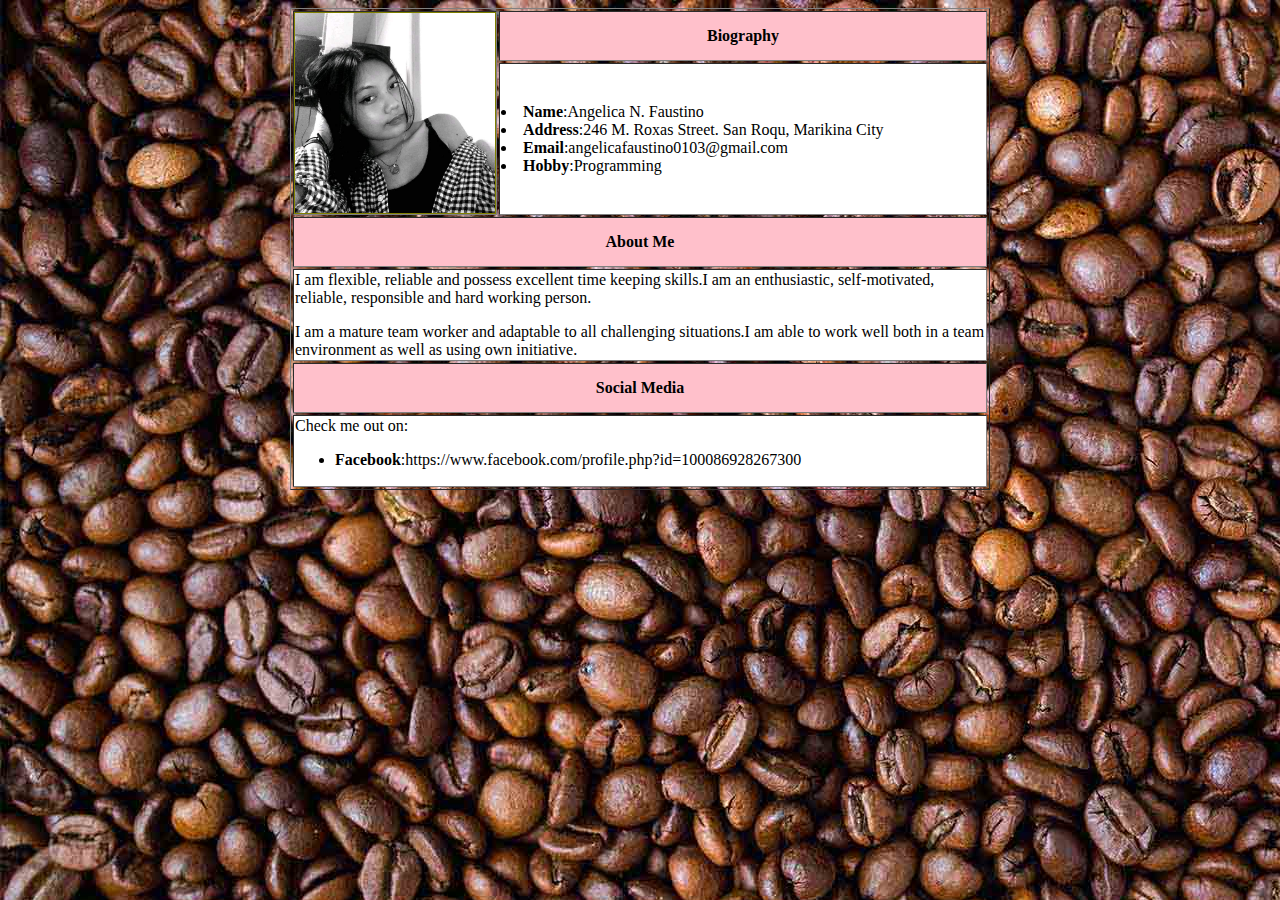
<file: Angge.html>
<html>
<head>
     <title>My Biography</title>
</head>
<body background="img/bg.jpg">
      <center>
      <table width="700px" border="1">
      <tr bgcolor="olive">
         <td rowspan="2">
         <img src="img/angge.jpeg" height="200px" width="200">
         </td>
         <th width="500px" height="50px" bgcolor="pink">Biography </th>
         </tr>
         <tr bgcolor="white">
           <td>
           <li><b>Name</b>:Angelica N. Faustino</li>
           <li><b>Address</b>:246 M. Roxas Street. San Roqu, Marikina City</li>
           <li><b>Email</b>:angelicafaustino0103@gmail.com</li>
         
           <li><b>Hobby</b>:Programming</li>
           <ul>
           </td>
           </tr>
           <tr>
             <th colspan="2" height="50px" bgcolor="pink">About Me </th>
             </tr>
             <tr bgcolor="white">
             <td colspan="2"><p>I am flexible, reliable and possess excellent time keeping skills.I am an enthusiastic, self-motivated, reliable, responsible and hard working person.</p> I am a mature team worker and adaptable to all challenging situations.I am able to work well both in a team environment as well as using own initiative.</td>
             </tr>
             <tr>
             <th colspan="2" height="50px" bgcolor="pink">Social Media</th>
             </tr>
             <td colspan="2" bgcolor="white">
             <p>Check me out on:</p>
             <ul>
                <li><b>Facebook</b>:https://www.facebook.com/profile.php?id=100086928267300</li>

              </ul>
        </td>
        </ul>
        </table>
        </center>
        </body>
        </html>
</file>
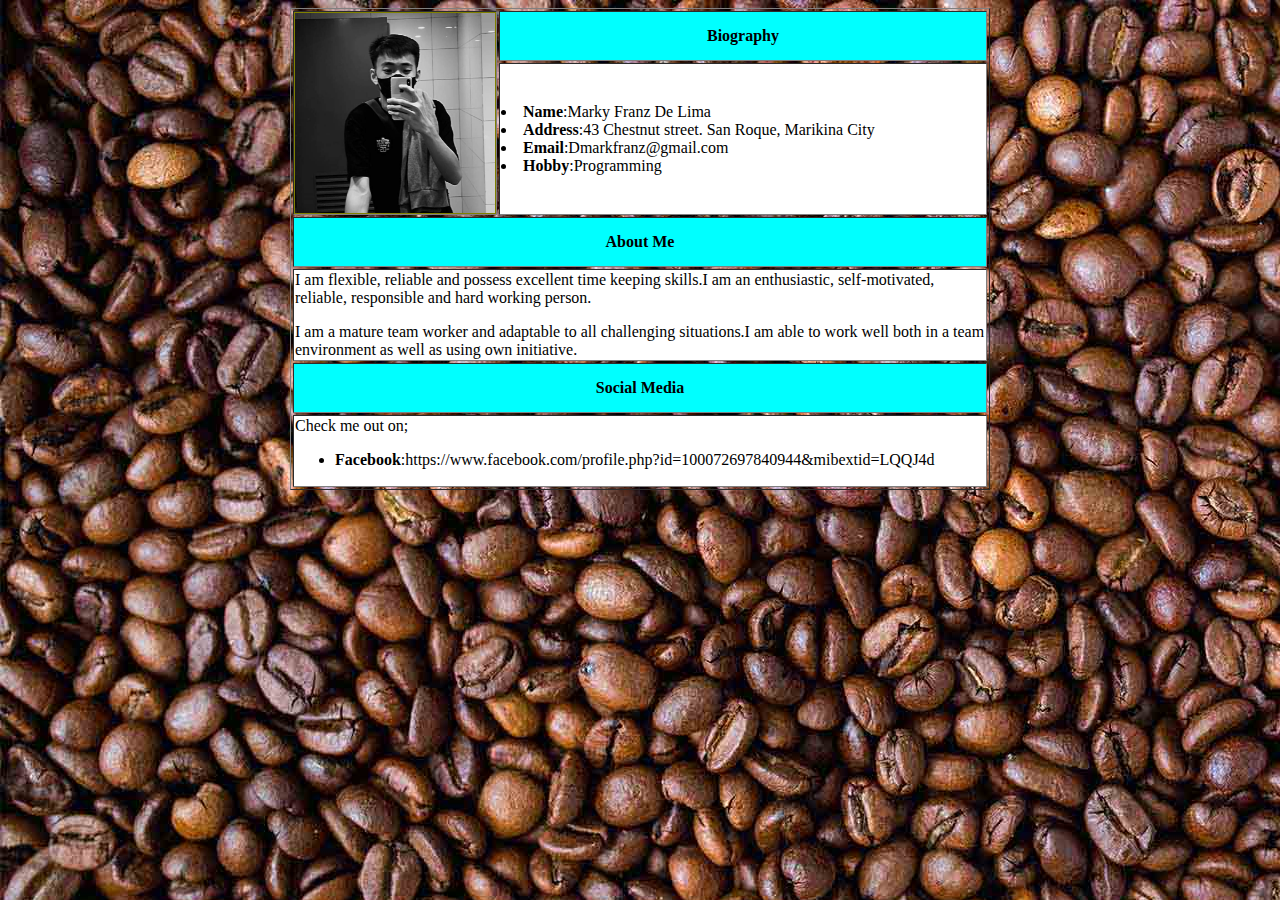
<file: Mark.html>
<html>
<head>
     <title>My Biography</title>
</head>
<body background="img/bg.jpg">
      <center>
      <table width="700px" border="1">
      <tr bgcolor="olive">
         <td rowspan="2">
         <img src="img/Mark.png" height="200px" width="200">
         </td>
         <th width="500px" height="50px" bgcolor="cyan">Biography </th>
         </tr>
         <tr bgcolor="white">
           <td>
           <li><b>Name</b>:Marky Franz De Lima</li>
           <li><b>Address</b>:43 Chestnut street. San Roque, Marikina City</li>
           <li><b>Email</b>:Dmarkfranz@gmail.com</li>
         
           <li><b>Hobby</b>:Programming</li>
           <ul>
           </td>
           </tr>
           <tr>
             <th colspan="2" height="50px" bgcolor="cyan">About Me </th>
             </tr>
             <tr bgcolor="white">
             <td colspan="2"><p>I am flexible, reliable and possess excellent time keeping skills.I am an enthusiastic, self-motivated, reliable, responsible and hard working person.</p> I am a mature team worker and adaptable to all challenging situations.I am able to work well both in a team environment as well as using own initiative.</td>
             </tr>
             <tr>
             <th colspan="2" height="50px" bgcolor="cyan">Social Media</th>
             </tr>
             <td colspan="2" bgcolor="white">
             <p>Check me out on;</p>
             <ul>
                <li><b>Facebook</b>:https://www.facebook.com/profile.php?id=100072697840944&mibextid=LQQJ4d</li>

              </ul>
        </td>
        </ul>
        </table>
        </center>
        </body>
        </html>
</file>
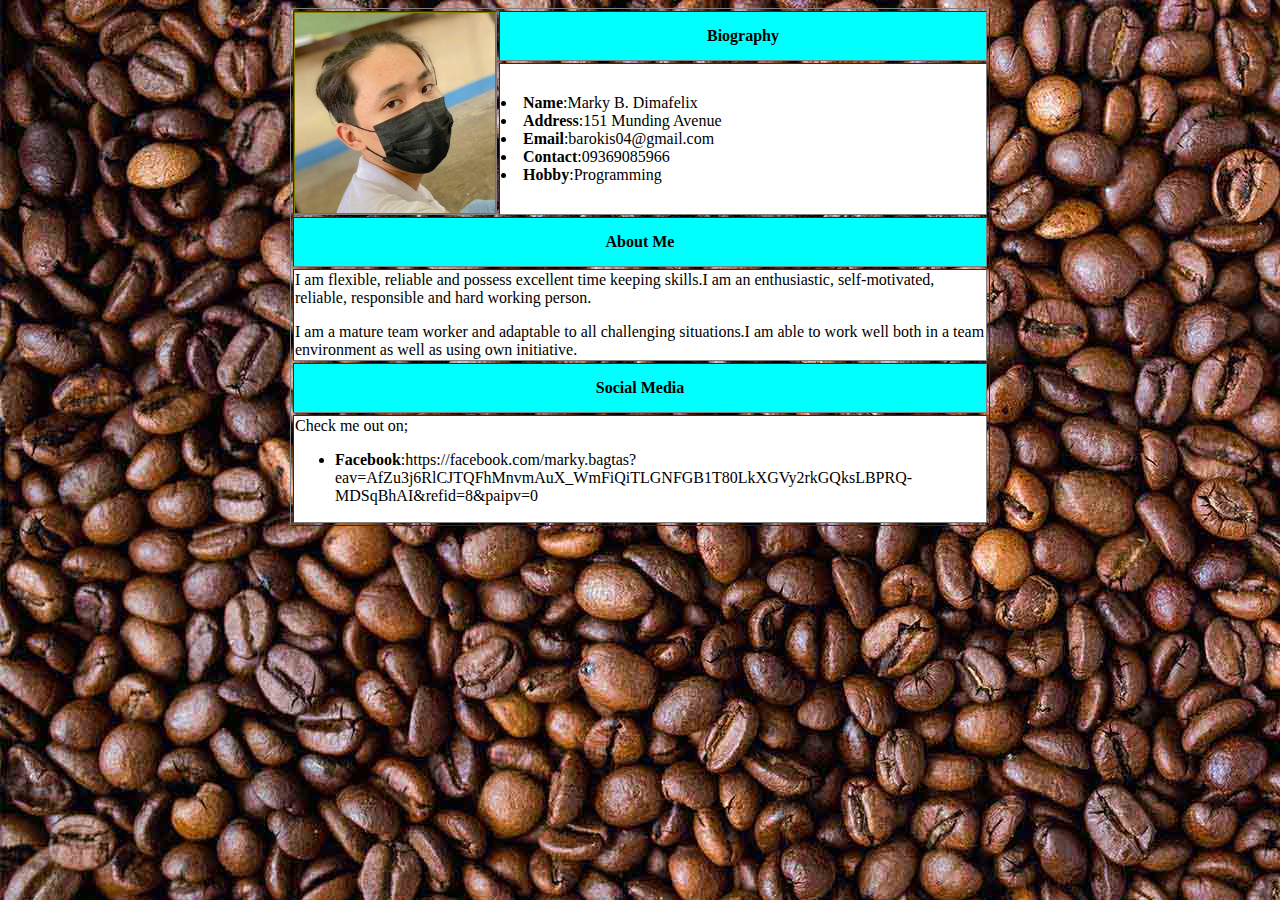
<file: Marky.html>
<html>
<head>
     <title>My Biography</title>
</head>
<body background="img/bg.jpg">
      <center>
      <table width="700px" border="1">
      <tr bgcolor="olive">
         <td rowspan="2">
         <img src="img/Marky.jpg" height="200px" width="200">
         </td>
         <th width="500px" height="50px" bgcolor="cyan">Biography </th>
         </tr>
         <tr bgcolor="white">
           <td>
           <li><b>Name</b>:Marky B. Dimafelix</li>
           <li><b>Address</b>:151 Munding Avenue</li>
           <li><b>Email</b>:barokis04@gmail.com</li>
           <li><b>Contact</b>:09369085966</li>
           <li><b>Hobby</b>:Programming</li>
           <ul>
           </td>
           </tr>
           <tr>
             <th colspan="2" height="50px" bgcolor="cyan">About Me </th>
             </tr>
             <tr bgcolor="white">
             <td colspan="2"><p>I am flexible, reliable and possess excellent time keeping skills.I am an enthusiastic, self-motivated, reliable, responsible and hard working person.</p> I am a mature team worker and adaptable to all challenging situations.I am able to work well both in a team environment as well as using own initiative.</td>
             </tr>
             <tr>
             <th colspan="2" height="50px" bgcolor="cyan">Social Media</th>
             </tr>
             <td colspan="2" bgcolor="white">
             <p>Check me out on;</p>
             <ul>
                <li><b>Facebook</b>:https://facebook.com/marky.bagtas?eav=AfZu3j6RlCJTQFhMnvmAuX_WmFiQiTLGNFGB1T80LkXGVy2rkGQksLBPRQ-MDSqBhAI&refid=8&paipv=0</li>

              </ul>
        </td>
        </ul>
        </table>
        </center>
        </body>
        </html>
</file>
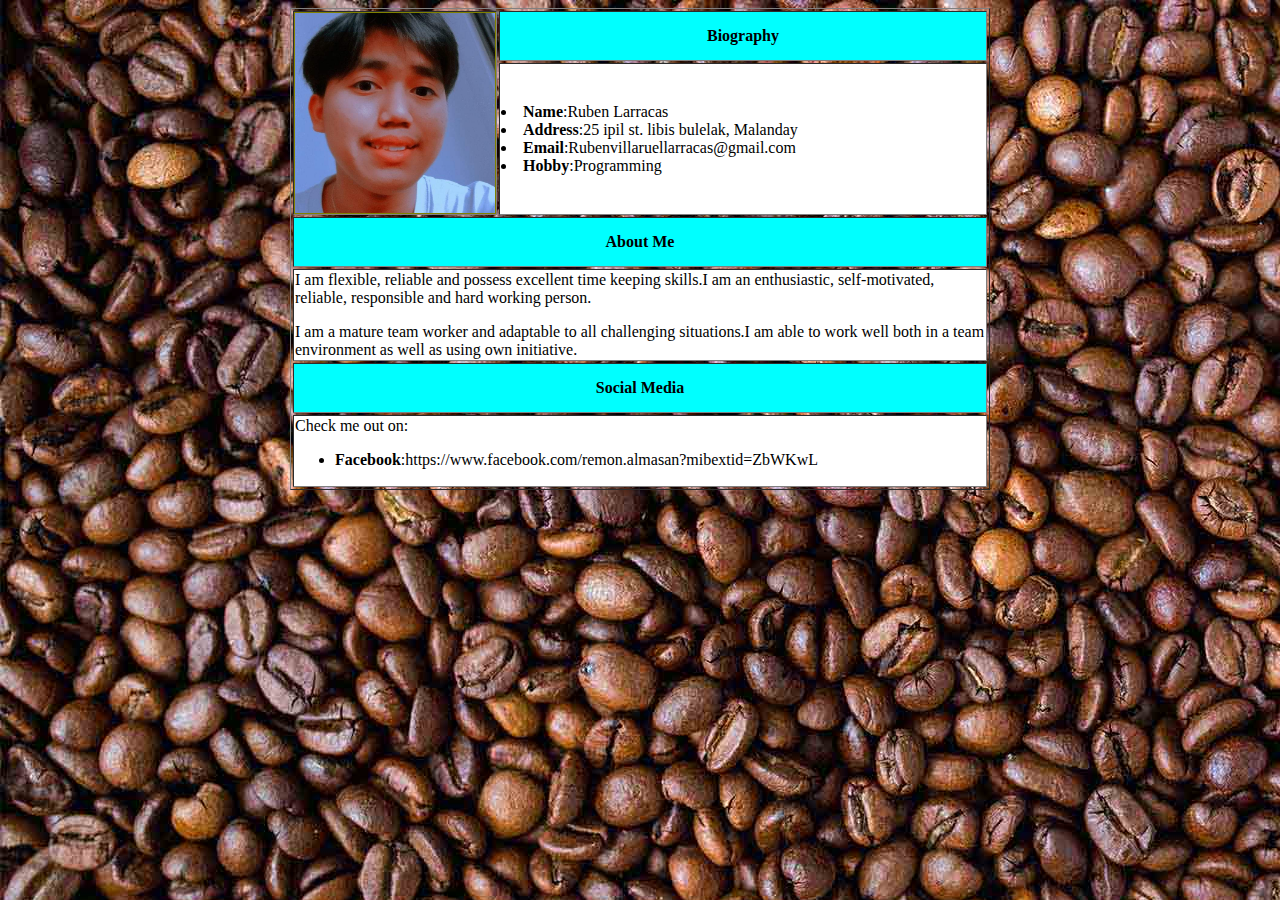
<file: ruben.html>
<html>
<head>
     <title>My Biography</title>
</head>
<body background="img/bg.jpg">
      <center>
      <table width="700px" border="1">
      <tr bgcolor="olive">
         <td rowspan="2">
         <img src="img/ruben.jpg" height="200px" width="200">
         </td>
         <th width="500px" height="50px" bgcolor="cyan">Biography </th>
         </tr>
         <tr bgcolor="white">
           <td>
           <li><b>Name</b>:Ruben Larracas</li>
           <li><b>Address</b>:25 ipil st. libis bulelak, Malanday </li>
           <li><b>Email</b>:Rubenvillaruellarracas@gmail.com</li>
         
           <li><b>Hobby</b>:Programming</li>
           <ul>
           </td>
           </tr>
           <tr>
             <th colspan="2" height="50px" bgcolor="cyan">About Me </th>
             </tr>
             <tr bgcolor="white">
             <td colspan="2"><p>I am flexible, reliable and possess excellent time keeping skills.I am an enthusiastic, self-motivated, reliable, responsible and hard working person.</p> I am a mature team worker and adaptable to all challenging situations.I am able to work well both in a team environment as well as using own initiative.</td>
             </tr>
             <tr>
             <th colspan="2" height="50px" bgcolor="cyan">Social Media</th>
             </tr>
             <td colspan="2" bgcolor="white">
             <p>Check me out on:</p>
             <ul>
                <li><b>Facebook</b>:https://www.facebook.com/remon.almasan?mibextid=ZbWKwL</li>

              </ul>
        </td>
        </ul>
        </table>
        </center>
        </body>
        </html>
</file>
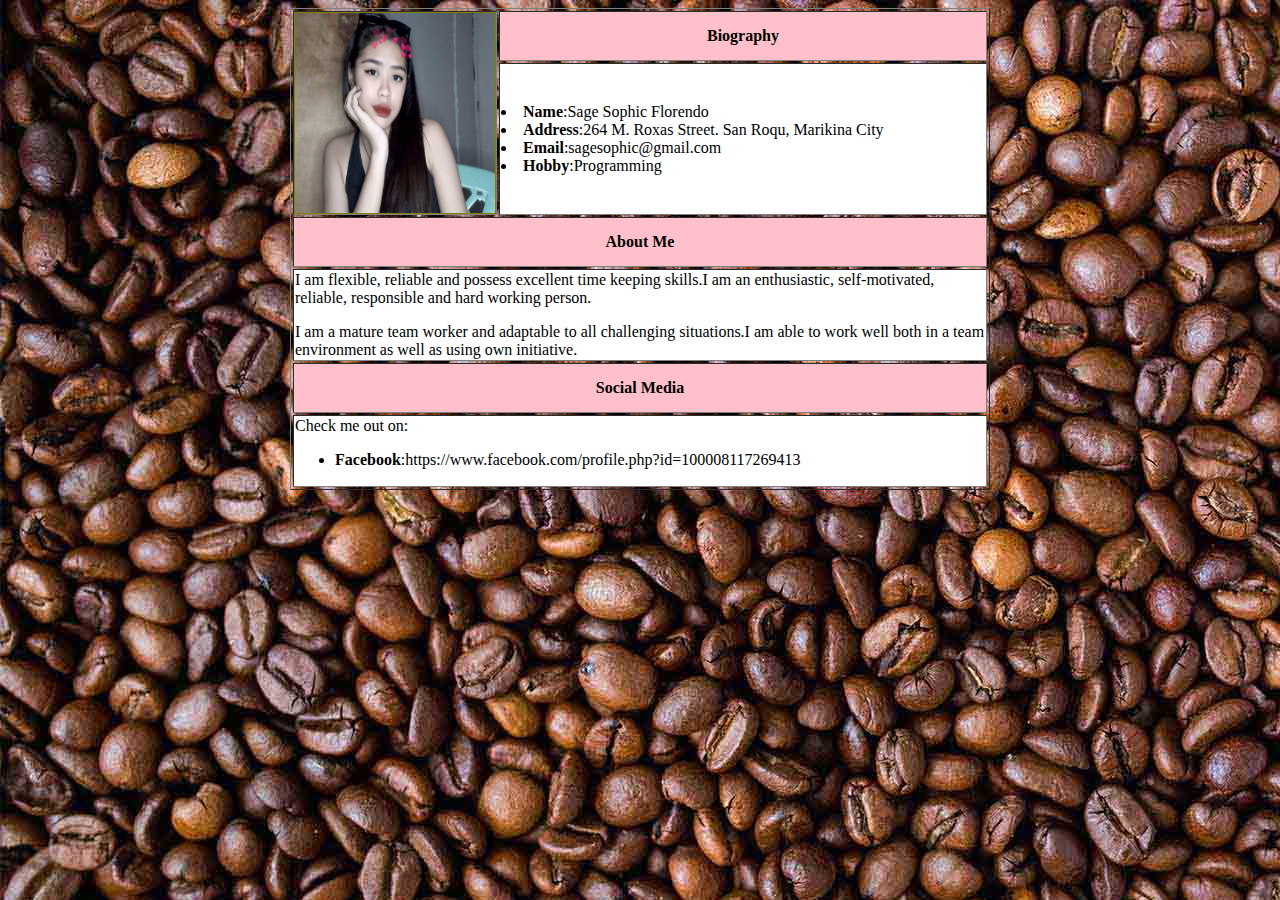
<file: Sage.html>
<html>
<head>
     <title>My Biography</title>
</head>
<body background="img/bg.jpg">
      <center>
      <table width="700px" border="1">
      <tr bgcolor="olive">
         <td rowspan="2">
         <img src="img/Florendo.jpeg" height="200px" width="200">
         </td>
         <th width="500px" height="50px" bgcolor="pink">Biography </th>
         </tr>
         <tr bgcolor="white">
           <td>
           <li><b>Name</b>:Sage Sophic Florendo</li>
           <li><b>Address</b>:264 M. Roxas Street. San Roqu, Marikina City</li>
           <li><b>Email</b>:sagesophic@gmail.com</li>
         
           <li><b>Hobby</b>:Programming</li>
           <ul>
           </td>
           </tr>
           <tr>
             <th colspan="2" height="50px" bgcolor="pink">About Me </th>
             </tr>
             <tr bgcolor="white">
             <td colspan="2"><p>I am flexible, reliable and possess excellent time keeping skills.I am an enthusiastic, self-motivated, reliable, responsible and hard working person.</p> I am a mature team worker and adaptable to all challenging situations.I am able to work well both in a team environment as well as using own initiative.</td>
             </tr>
             <tr>
             <th colspan="2" height="50px" bgcolor="pink">Social Media</th>
             </tr>
             <td colspan="2" bgcolor="white">
             <p>Check me out on:</p>
             <ul>
                <li><b>Facebook</b>:https://www.facebook.com/profile.php?id=100008117269413</li>

              </ul>
        </td>
        </ul>
        </table>
        </center>
        </body>
        </html>
</file>
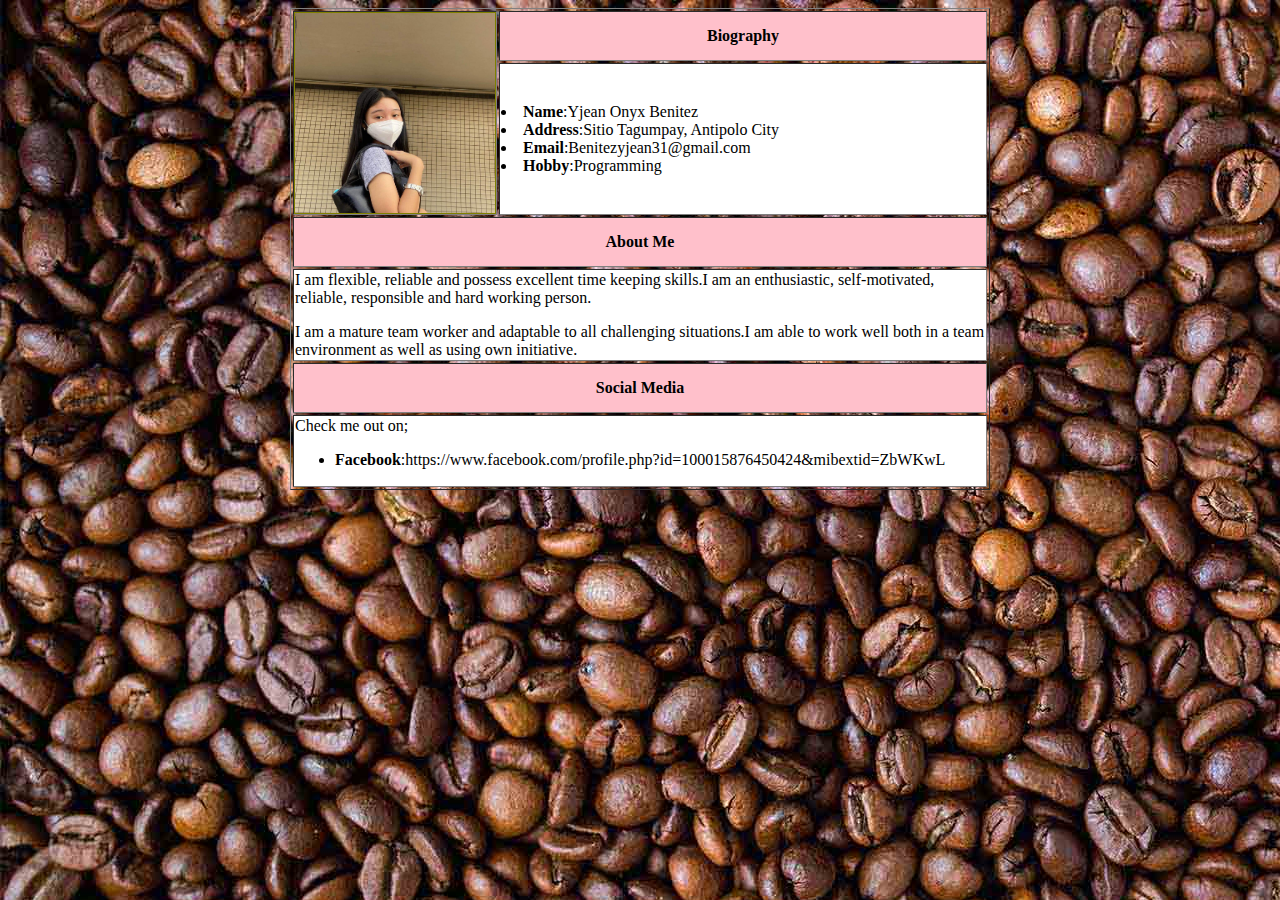
<file: Yjean.html>
<html>
<head>
     <title>My Biography</title>
</head>
<body background="img/bg.jpg">
      <center>
      <table width="700px" border="1">
      <tr bgcolor="olive">
         <td rowspan="2">
         <img src="img/yjean.jpeg" height="200px" width="200">
         </td>
         <th width="500px" height="50px" bgcolor="pink">Biography </th>
         </tr>
         <tr bgcolor="white">
           <td>
           <li><b>Name</b>:Yjean Onyx Benitez</li>
           <li><b>Address</b>:Sitio Tagumpay, Antipolo City</li>
           <li><b>Email</b>:Benitezyjean31@gmail.com</li>
         
           <li><b>Hobby</b>:Programming</li>
           <ul>
           </td>
           </tr>
           <tr>
             <th colspan="2" height="50px" bgcolor="pink">About Me </th>
             </tr>
             <tr bgcolor="white">
             <td colspan="2"><p>I am flexible, reliable and possess excellent time keeping skills.I am an enthusiastic, self-motivated, reliable, responsible and hard working person.</p> I am a mature team worker and adaptable to all challenging situations.I am able to work well both in a team environment as well as using own initiative.</td>
             </tr>
             <tr>
             <th colspan="2" height="50px" bgcolor="pink">Social Media</th>
             </tr>
             <td colspan="2" bgcolor="white">
             <p>Check me out on;</p>
             <ul>
                <li><b>Facebook</b>:https://www.facebook.com/profile.php?id=100015876450424&mibextid=ZbWKwL</li>

              </ul>
        </td>
        </ul>
        </table>
        </center>
        </body>
        </html>
</file>
